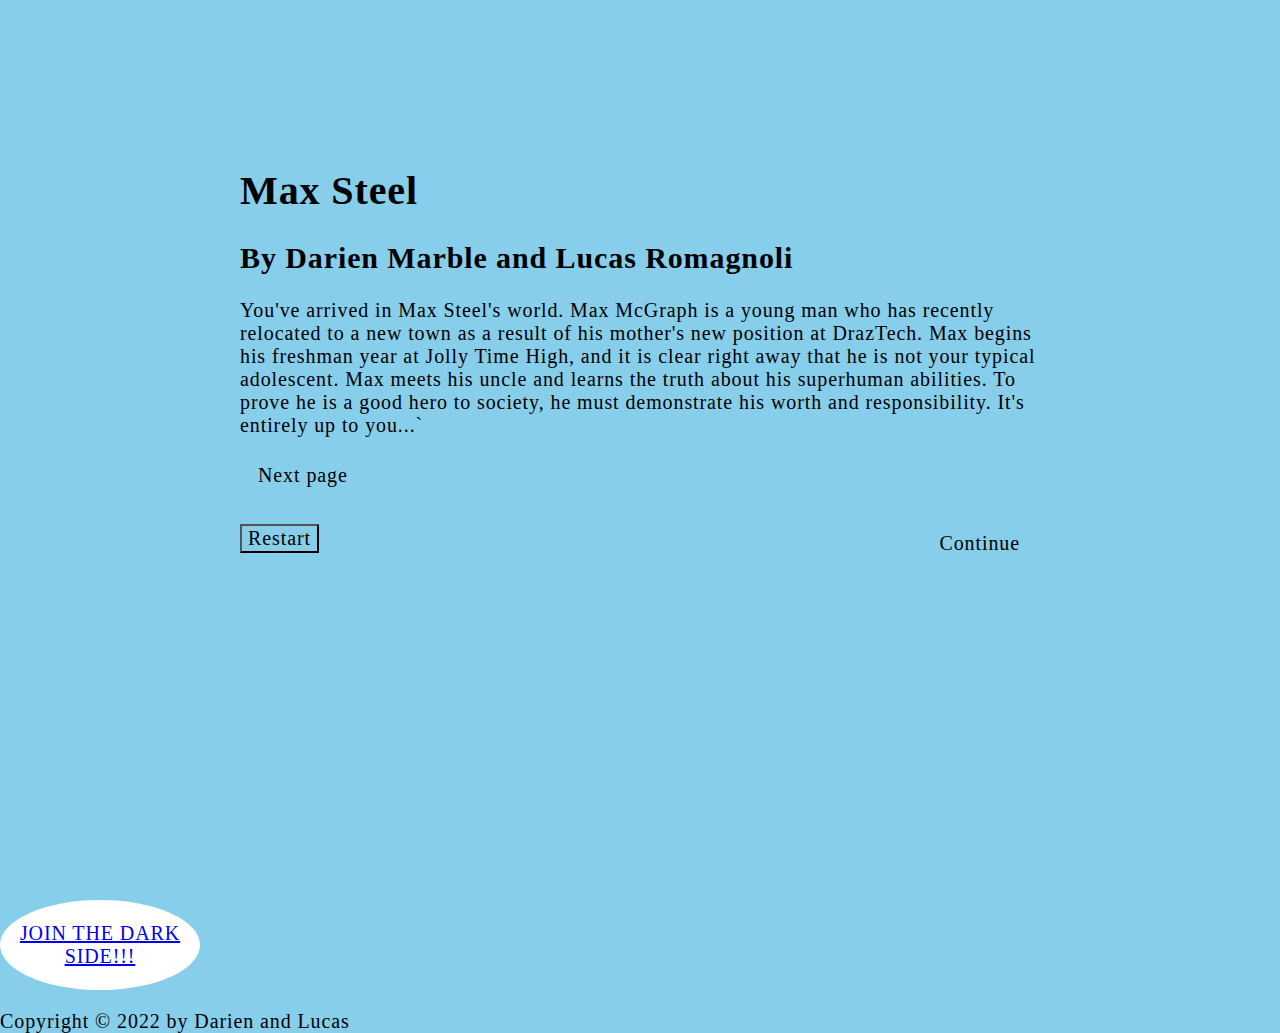
<file: index.html>
<html lang="en">
    <head>
        <meta charset="utf-8">
        <title>Max Steel</title>
        <meta name="description" content="Max Steel">
        <link rel="stylesheet" href="story.css">
    </head>
    <body>
        <div id="bubble">
            <form id="MaxSteel">
                <h1>Max Steel</h1>
                <h2>By Darien Marble and Lucas Romagnoli</h2>
                <div class="txt"></div>
                <fieldset></fieldset>
                <button id="resetButton" class="reset">Restart</button>
                <a id="continueButton" class="continue" href="javascript:void(0);">Continue</a>
            </form>
        </div>
<div id="link">
    <a href="index2.html">JOIN THE DARK SIDE!!!</a>
    </div>
        <script src="story.js"></script>
    </body>
</html>
</file>
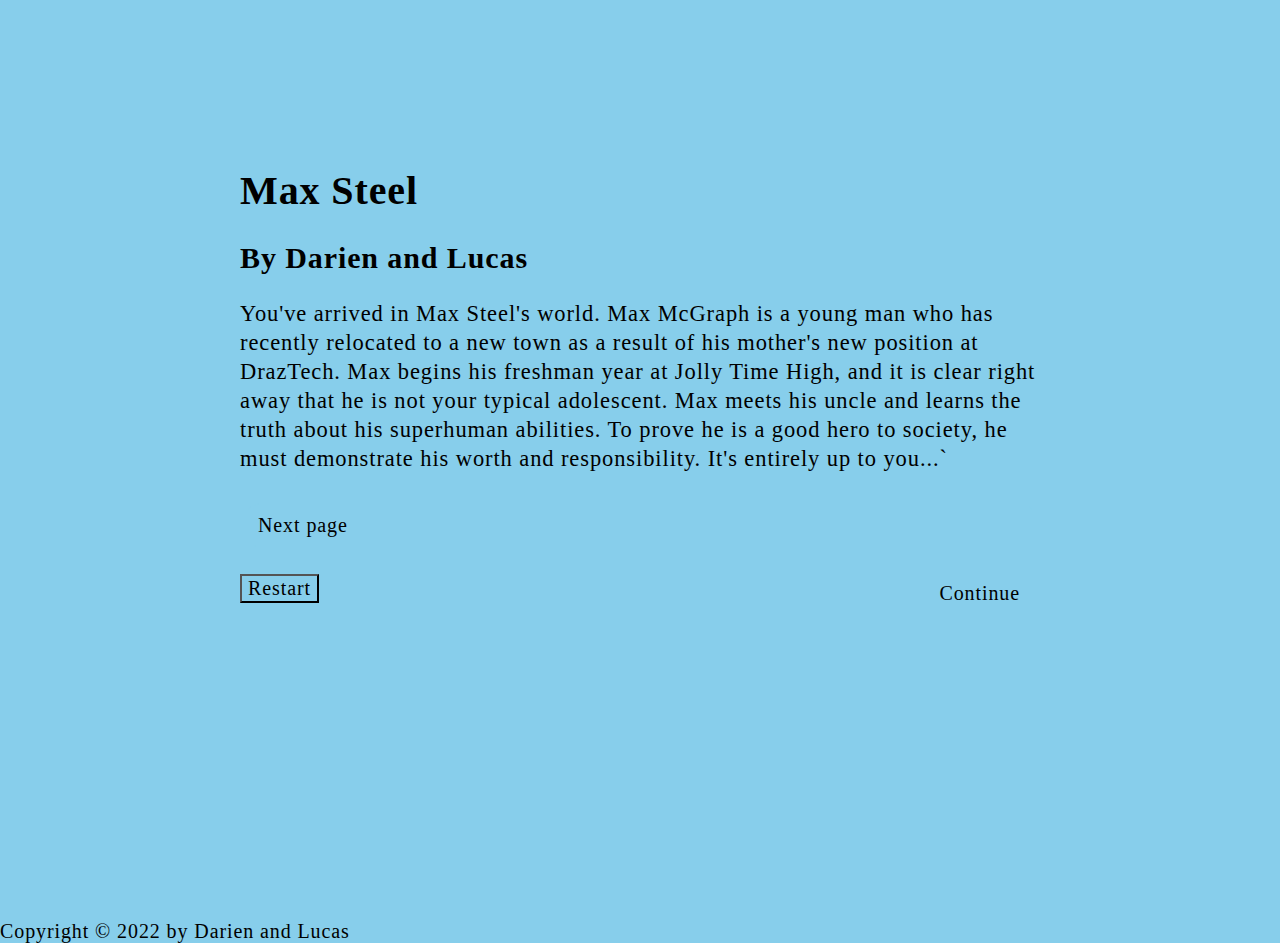
<file: bad side of max steel.html>
<html lang="en">
    <head>
        <meta charset="utf-8">
        <title>Max Steel</title>
        <meta name="description" content="Max Steel">
        <link rel="stylesheet" href="story.css">
    </head>
    <body>
        <div id="bubble">
            <form id="MaxSteel">
                <h1>Max Steel</h1>
                <h2>By Darien and Lucas</h2>
                <p></p>
                <fieldset></fieldset>
                <button id="resetButton" class="reset">Restart</button>
                <a id="continueButton" class="continue" href="javascript:void(0);">Continue</a>
            </form>
        </div>
        <script src="story2.js"></script>
    </body>
</html>
</file>
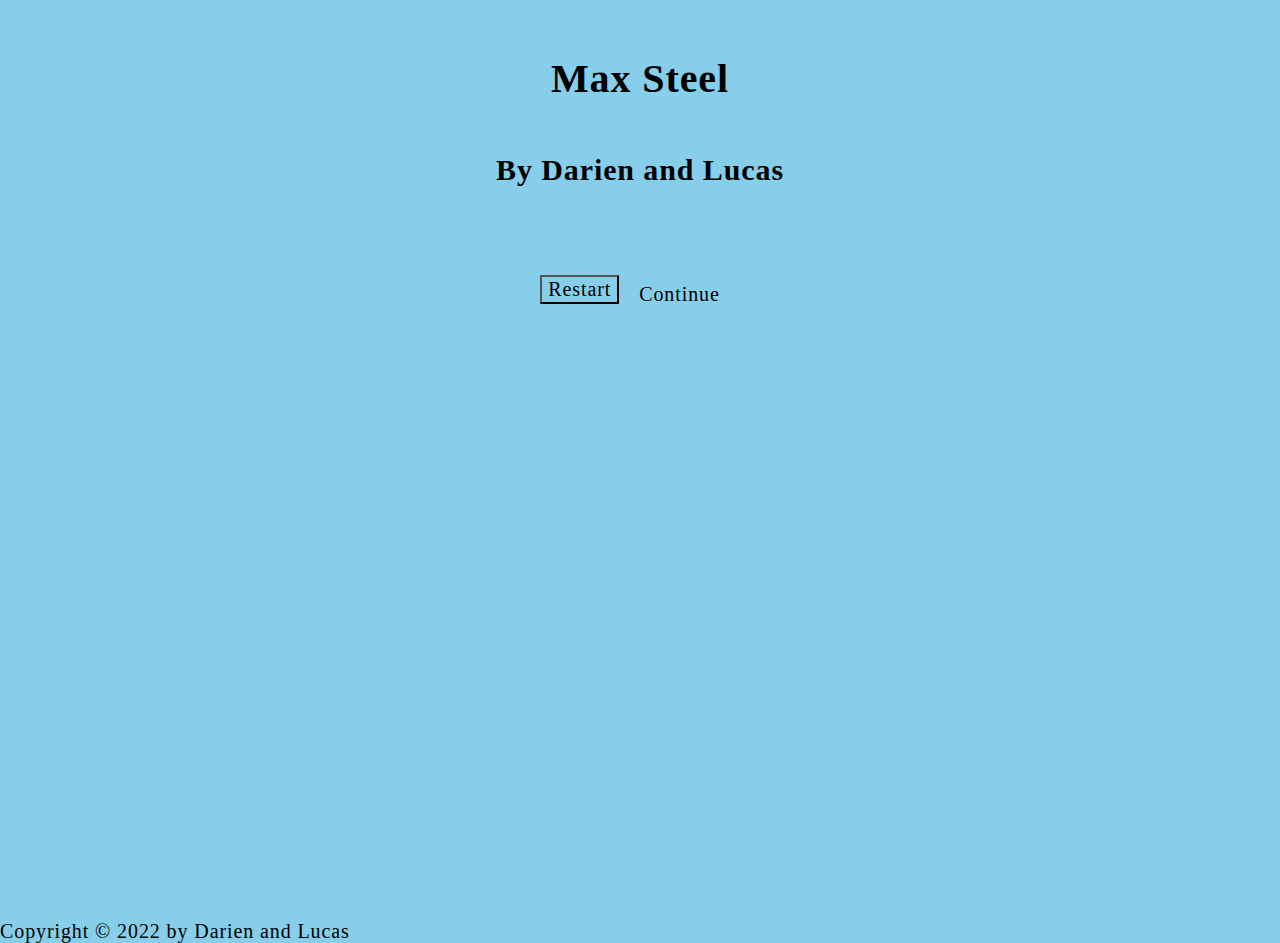
<file: badsideofMaxSteel.html>
<html lang="en">
    <head>
        <meta charset="utf-8">
        <title>Max Steel</title>
        <meta name="description" content="Max Steel">
        <link rel="stylesheet" href="story.css">
    </head>
    <body>
        <div id="bubble">
            <h1>Max Steel</h1>
            <h2>By Darien and Lucas</h2>
            <form id="MaxSteel">
                <p></p>
                <fieldset></fieldset>
                <button id="resetButton" class="reset">Restart</button>
                <a id="continueButton" class="continue" href="javascript:void(0);">Continue</a>
                <!-- create  a visbility button for the continueButton towards the end of the page -->
            </form>
        </div>

        <script src="story.js"></script>
    </body>
</html>
</file>
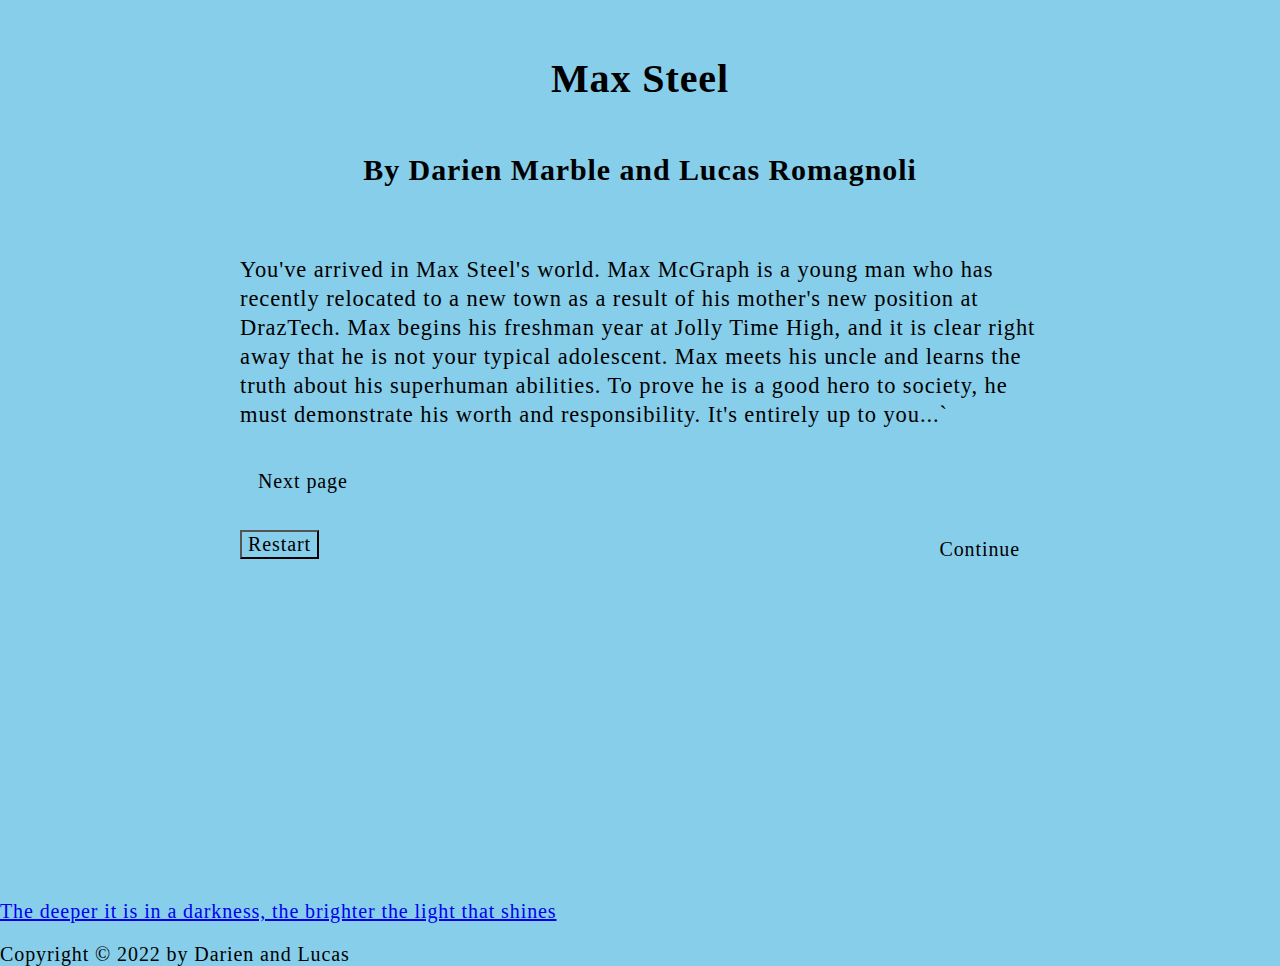
<file: index2.html>
<html lang="en">

<head>
    <meta charset="utf-8">
    <title>Max Steel</title>
    <meta name="description" content="Max Steel">
    <link rel="stylesheet" href="story.css">
</head>

<body>
    <div id="bubble">
        <h1>Max Steel</h1>
        <h2>By Darien Marble and Lucas Romagnoli</h2>
        <form id="MaxSteel">
            <p></p>
            <fieldset></fieldset>
            <button id="resetButton" class="reset">Restart</button>
            <a id="continueButton" class="continue" href="javascript:void(0);">Continue</a>
            <!-- create  a visbility button for the continueButton towards the end of the page -->
        </form>
    </div>
    <div id="linktwo">
        <a href="index.html">The deeper it is in a darkness, the brighter the light that shines</a>
        </div>

    <script src="story2.js"></script>
</body>

</html>
</file>
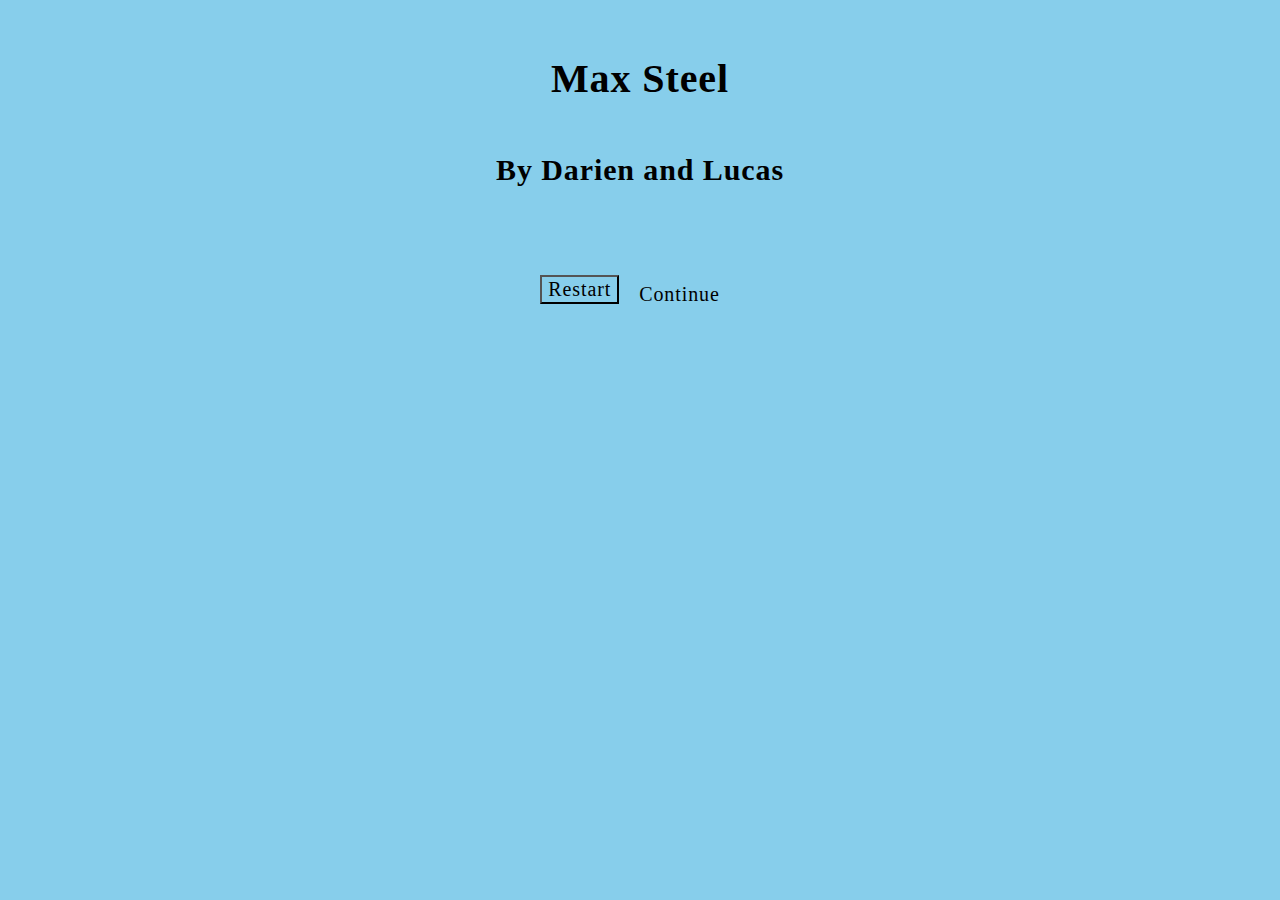
<file: story1.html>
<html lang="en">
    <head>
        <meta charset="utf-8">
        <title>Max Steel</title>
        <meta name="description" content="Max Steel">
        <link rel="stylesheet" href="story.css">
    </head>
    <body>
        <div id="bubble">
            <h1>Max Steel</h1>
            <h2>By Darien and Lucas</h2>
            <form id="MaxSteel">
                <p></p>
                <fieldset></fieldset>
                <button id="resetButton" class="reset">Restart</button>
                <a id="continueButton" class="continue" href="javascript:void(0);">Continue</a>
            </form>
        </div>

        <script src=""></script>
    </body>
</html>
</file>
<file: story.css>
body{
    height: 100%;
    margin: 0;
    background-color: skyblue;
    background: skyblue;
    background-repeat: no-repeat;
    background-attachment: fixed;
    font-size: 20px;
    letter-spacing: .9px;
    font-weight: 500;
    color: black;
    font-family: Georgia, 'Times New Roman', Times, serif;
}
#bubble{
    width: 100%;
    height: 100%;
    display: flex;
    align-items: center;
    justify-content: center;
    flex-direction: column;
}
#link{
    /* put #link under #bubble */
    width: 200;
    height: 90;
    border-radius: 100%;
    background-color: white;
    display: flex;
    align-items: center;
    text-align: center;
}
h1{
align-self: top;

}

form{
    max-width: 800px;
    height: 600px;
    padding: 1em;
}
form p{
    margin-bottom: 14px;
    font-size: 1.125em;
    line-height: 29px;
}
form fieldset{
    margin-bottom: 20px;
    padding: 0;
    border: none;
}
form a.continue{
    font-size: 1.125em;
    background-color: transparent ;
    color: black;
    font-family: Georgia, 'Times New Roman', Times, serif;
    font-size: 20px;
    letter-spacing: .9px;
    padding: .4em 1em;
    text-decoration: none;
}

form a.continue:hover,
form a.continue:focus{
    background-color: blue;
    color: white;
}
form a.continue {
    float:right;
}
button.reset{
    background-color: transparent;
    color: black;
    font-family: Georgia, 'Times New Roman', Times, serif;
    font-size: 20px;
    letter-spacing: .9px;
}
button.reset:hover{color: navy;}
form label span {
    display: block;
    box-sizing: border-box;
    margin-bottom: 6px;
    padding: 10px 15px;
    border: 1px solid skyblue;
    cursor: pointer;
    border-radius: 20px;

}
form label:hover span, form label:focus span{
    border: 1px solid grey;
    background-color: navy;
    color: skyblue;
}
form input[type=radio]{
    visibility: hidden;
}
form input[type=radio]:checked + span{
    border: 1px solid grey;
    background-color: navy;
    color: skyblue;
}
form input[type=radio]:checked + span:before{
    content: '\2713';
    font-size: 1.5em;
    color: skyblue;
}
</file>
